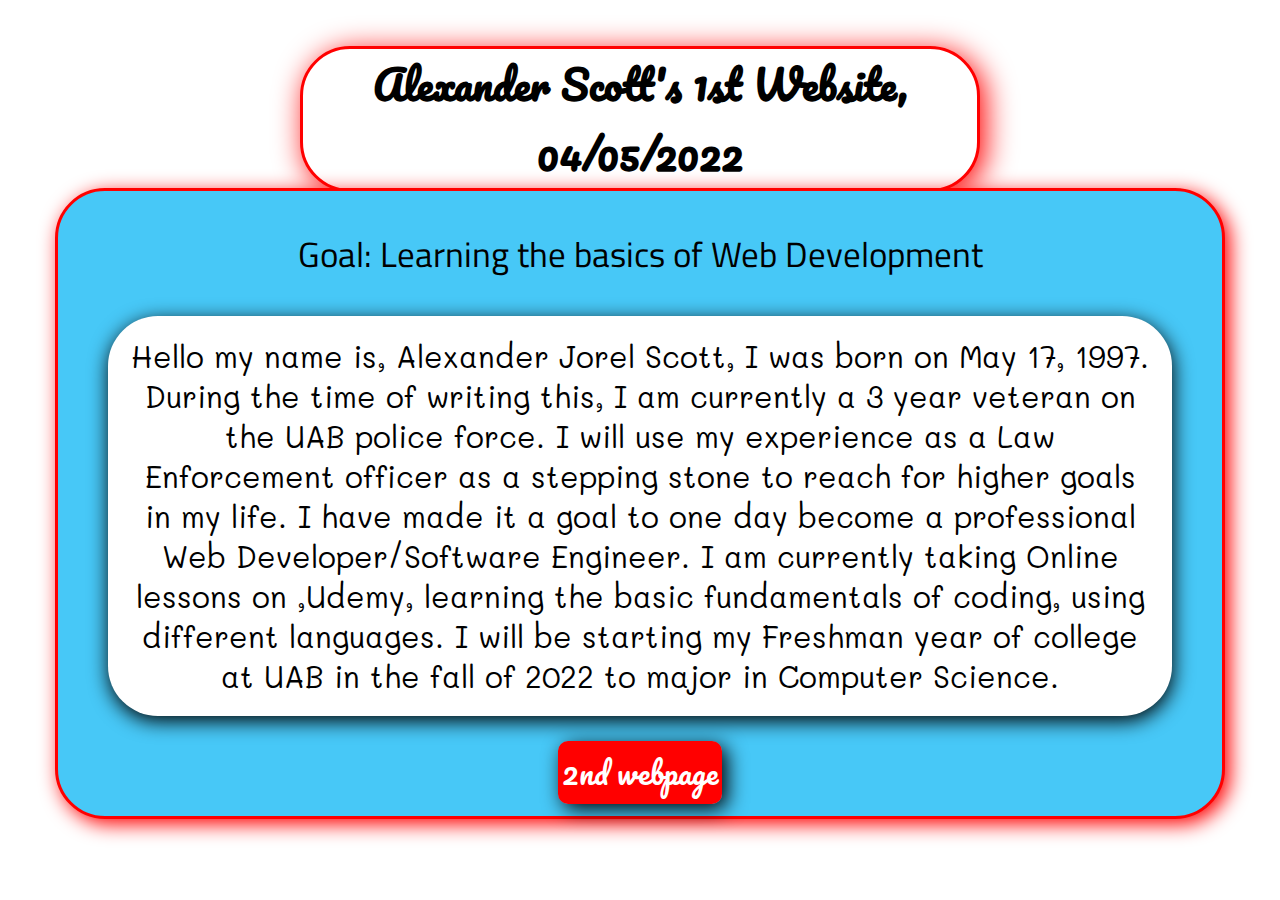
<file: index.html>
<!DOCTYPE html>
<html>
  <link rel="preconnect" href="https://fonts.googleapis.com" />
  <link rel="preconnect" href="https://fonts.gstatic.com" crossorigin />
  <link rel="icon" href="images/favicon.ico" type="images/x-icon" />
  <link
    href="https://fonts.googleapis.com/css2?family=Mali&family=Pacifico&family=Titillium+Web:wght@300&display=swap"
    rel="stylesheet"
  />

  <link href="styles/shared-index.css" rel="stylesheet" />
  <link href="styles/index.css" rel="stylesheet" />

  <title>AJ's Coding Journey</title>
  <body>
    <h1>Alexander Scott's 1st Website, 04/05/2022</h1>
    <main>
      <p id="task-1">Goal: Learning the basics of Web Development</p>
      <p id="career-transitioning">
        Hello my name is, Alexander Jorel Scott, I was born on May 17, 1997.
        During the time of writing this, I am currently a 3 year veteran on the
        UAB police force. I will use my experience as a Law Enforcement officer
        as a stepping stone to reach for higher goals in my life. I have made it
        a goal to one day become a professional Web Developer/Software Engineer.
        I am currently taking Online lessons on ,Udemy, learning the basic
        fundamentals of coding, using different languages. I will be starting my
        Freshman year of college at UAB in the fall of 2022 to major in Computer
        Science.
      </p>
      <p><a href="index-2.html"> 2nd webpage</a></p>
    </main>
  </body>
</html>
</file>
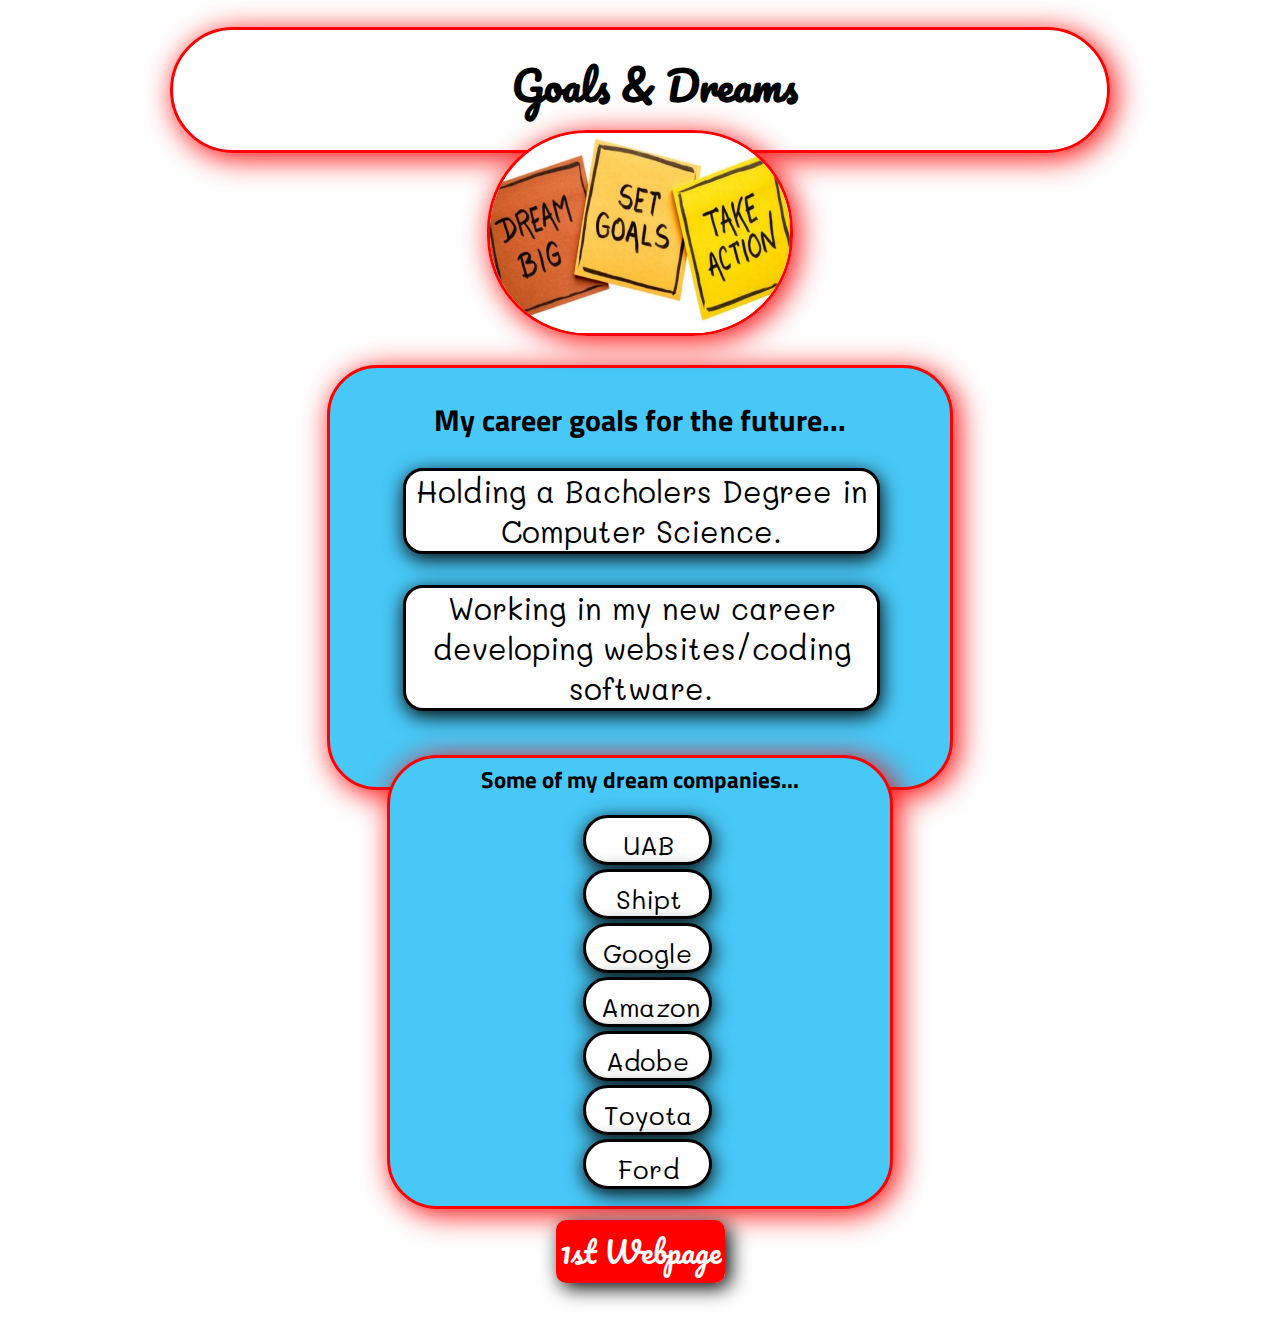
<file: index-2.html>
<!DOCTYPE html>
<html lang="en">
  <link rel="preconnect" href="https://fonts.googleapis.com" />
  <link rel="preconnect" href="https://fonts.gstatic.com" crossorigin />
  <link rel="icon" href="images/favicon.ico" type="images/x-icon" />
  <link
    href="https://fonts.googleapis.com/css2?family=Mali&family=Pacifico&family=Titillium+Web:wght@300&display=swap"
    rel="stylesheet"
  />

  <link href="styles/shared-index.css" rel="stylesheet" />
  <link href="styles/index-2.css" rel="stylesheet" />

  <title>Dreams & Goals</title>
  <body>
    <header>
      <h1>Goals & Dreams</h1>
      <img src="images/goals.jpg" alt="Web developer picture" />
    </header>

    <main class="unorder">
      <header>
        <h2>My career goals for the future...</h2>
      </header>
      <ul>
        <li>Holding a Bacholers Degree in Computer Science.</li>
        <li>Working in my new career developing websites/coding software.</li>
      </ul>
    </main>

    <main class="order">
      <header>
        <h3>Some of my dream companies...</h3>
      </header>
      <ol>
        <li>UAB</li>
        <li>Shipt</li>
        <li>Google</li>
        <li>Amazon</li>
        <li>Adobe</li>
        <li>Toyota</li>
        <li>Ford</li>
      </ol>
    </main>

    <p><a href="index.html">1st Webpage</a></p>
  </body>
</html>
</file>
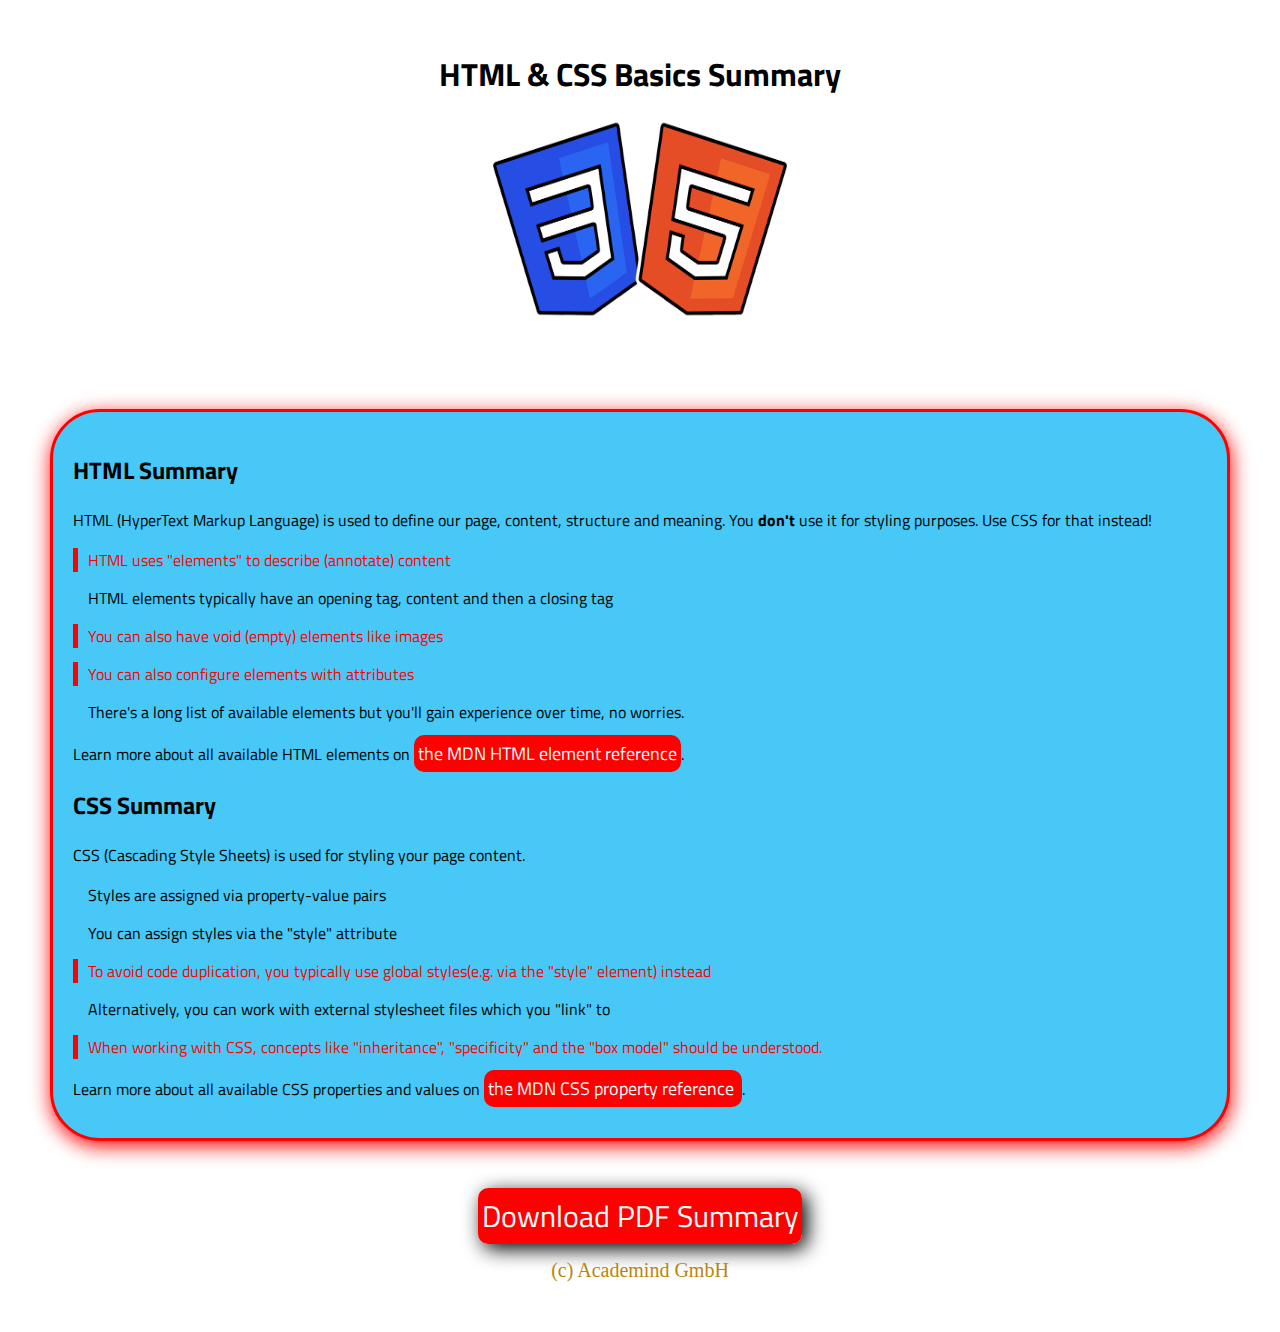
<file: project1.html>
<html lang="en">
  <link rel="preconnect" href="https://fonts.googleapis.com" />
  <link rel="preconnect" href="https://fonts.gstatic.com" crossorigin />
  <link rel="icon" href="images/favicon.ico" type="images/x-icon" />
  <link
    href="https://fonts.googleapis.com/css2?family=Mali&family=Pacifico&family=Titillium+Web:wght@300&display=swap"
    rel="stylesheet"
  />

  <link href="styles/project1.css" rel="stylesheet" />
  <link href="styles/shared-index.css" rel="stylesheet" />

  <title>Project: HTML & CSS Summary</title>
  <body>
    <div class="Header">
      <h1>HTML & CSS Basics Summary</h1>
      <img src="images/html-css.png" alt="HTML-CSS Logo" />
    </div>

    <div class="Summary-list">
      <h2>HTML Summary</h2>
      <p>
        HTML (HyperText Markup Language) is used to define our page, content,
        structure and meaning. You <strong>don't</strong> use it for styling
        purposes. Use CSS for that instead!
      </p>
      <ul>
        <li class="highlight">
          HTML uses "elements" to describe (annotate) content
        </li>
        <li>
          HTML elements typically have an opening tag, content and then a
          closing tag
        </li>
        <li class="highlight">
          You can also have void (empty) elements like images
        </li>
        <li class="highlight">
          You can also configure elements with attributes
        </li>
        <li>
          There's a long list of available elements but you'll gain experience
          over time, no worries.
        </li>
      </ul>
      <p>
        Learn more about all available HTML elements on
        <a
          class="HTML-elements"
          href="https://developer.mozilla.org/en-US/docs/Web/HTML/Element"
          >the MDN HTML element reference</a
        >.
      </p>

      <h2>CSS Summary</h2>
      <p>CSS (Cascading Style Sheets) is used for styling your page content.</p>
      <ul>
        <li>Styles are assigned via property-value pairs</li>
        <li>You can assign styles via the "style" attribute</li>
        <li class="highlight">
          To avoid code duplication, you typically use global styles(e.g. via
          the "style" element) instead
        </li>
        <li>
          Alternatively, you can work with external stylesheet files which you
          "link" to
        </li>
        <li class="highlight">
          When working with CSS, concepts like "inheritance", "specificity" and
          the "box model" should be understood.
        </li>
      </ul>
      <p>
        Learn more about all available CSS properties and values on
        <a
          class="CSS-elements"
          href="https://developer.mozilla.org/en-US/docs/Web/CSS/CSS_Properties_Reference"
        >
          the MDN CSS property reference </a
        >.
      </p>
    </div>

    <div class="footer">
      <a href="/files/html-css-basics-summary.pdf"> Download PDF Summary </a>
      <p>(c) Academind GmbH</p>
    </div>
  </body>
</html>
</file>
<file: styles/shared-index.css>
body {
  text-align: center;
  background-color: rgb(255, 255, 255);
  margin: 50px;
  color: rgb(0, 0, 0);
}

img {
  width: 300px;
  height: 200px;
  border-radius: 20px;
}

a {
  padding: 5px 4px;
  background-color: rgb(255, 0, 0);
  border-radius: 10px;
  text-decoration: none;
  color: white;
  font-size: 30px;
  font-family: "Pacifico", sans-serif;
  box-shadow: 5px 5px 20px black;
}

a:hover {
  background-color: white;
  color: red;
  border-style: solid;
  border-color: red;
  box-shadow: 5px 5px 20px black;
}
</file>
<file: styles/index.css>
body {
  margin: 50px;
}

main {
  background-color: rgb(71, 200, 247);
  border-radius: 50px;
  padding: 1px 50px;
  margin: 0px 5px;
}

#task-1 {
  font-size: 35px;
  color: black;
}

#career-transitioning {
  font-family: "mali", sans-serif;
  font-size: 30px;
  color: black;
  background-color: white;
  border-radius: 50px;
  padding: 20px;
  box-shadow: 1px 5px 20px black;
}

h1 {
  background-color: rgb(255, 255, 255);
  border-radius: 50px;
  font-size: 40px;
  margin: -4px 250px;
  border-style: solid;
  border-color: red;
  font-family: "Pacifico", sans-serif;
  color: black;
  box-shadow: 5px 5px 30px red;
}

main {
  border-style: solid;
  border-color: red;
  box-shadow: 5px 5px 20px red;
  font-family: "titillium web", sans-serif;
}
</file>
<file: styles/index-2.css>
h1 {
  font-family: "pacifico", sans-serif;
  color: black;
  display: block;
  font-size: 40px;
  border-style: solid;
  border-color: red;
  border-radius: 100px;
  box-shadow: 5px 5px 30px red;
  padding: 20px 10px 30px 40px;
  margin: -23px 120px;
}

img {
  border-radius: 100px;
  border-style: solid;
  border-color: red;
  box-shadow: 5px 5px 30px red;
  margin-bottom: -9px;
}

header {
  margin-top: -20px;
  margin-bottom: -6px;
  font-size: 20px;
  color: rgb(0, 0, 0);
  font-family: "Titillium Web", sans-serif;
}

.unorder {
  width: 500px;
  margin: 36px auto 53px auto;
  background-color: rgb(71, 200, 247);
  border-radius: 50px;
  padding: 24px 60px 50px;
  border-style: solid;
  border-color: red;
  box-shadow: 5px 5px 30px red;
}

.order {
  width: 500px;
  margin: -88px auto 0 auto;
  padding-bottom: 1px;
  background-color: rgb(71, 200, 247);
  border-radius: 50px;
  border-style: solid;
  border-color: red;
  box-shadow: 5px 5px 30px red;
}

ul li {
  font-size: 30px;
  list-style: none;
  color: black;
  font-family: "mali", sans-serif;
  background-color: white;
  border-radius: 20px;
  margin: 31px 10px 26px -27px;
  border-style: solid;
  border-color: black;
  box-shadow: 1px 5px 20px black;
}

ol li {
  font-size: 26px;
  color: black;
  font-family: "mali", sans-serif;
  list-style: none;
  margin: 4px 178px 0px 153px;
  padding: 10px 14px 0px 15px;
  background-color: white;
  border-radius: 200px;
  border-style: solid;
  border-color: black;
  box-shadow: 1px 5px 20px black;
}
</file>
<file: styles/project1.css>
.header h1 {
  font-family: "Titillium web", sans-serif;
}

.summary-list {
  text-align: left;
  font-family: "titillium web", sans-serif;
  background-color: rgb(71, 200, 247);
  border-radius: 50px;
  border-style: solid;
  border-color: #ff0000;
  padding: 20px;
  margin: 90px 0px 52px 0px;
  box-shadow: 1px 5px 20px red;
}

ul {
  margin: 0;
  padding: 0;
  list-style: none;
}
li {
  margin: 14px 0;
  padding-left: 10px;
  border-left: 5px solid transparent;
}
.summary-list a {
  font-family: "titillium web", sans-serif;
  font-size: 18px;
  box-shadow: none;
}

.summary-list a:hover {
  box-shadow: none;
}

.footer a {
  font-family: "titillium web", sans-serif;
}
.footer p {
  color: darkgoldenrod;
  font-size: 20px;
}
.highlight {
  color: red;
  border-color: red;
}
</file>
